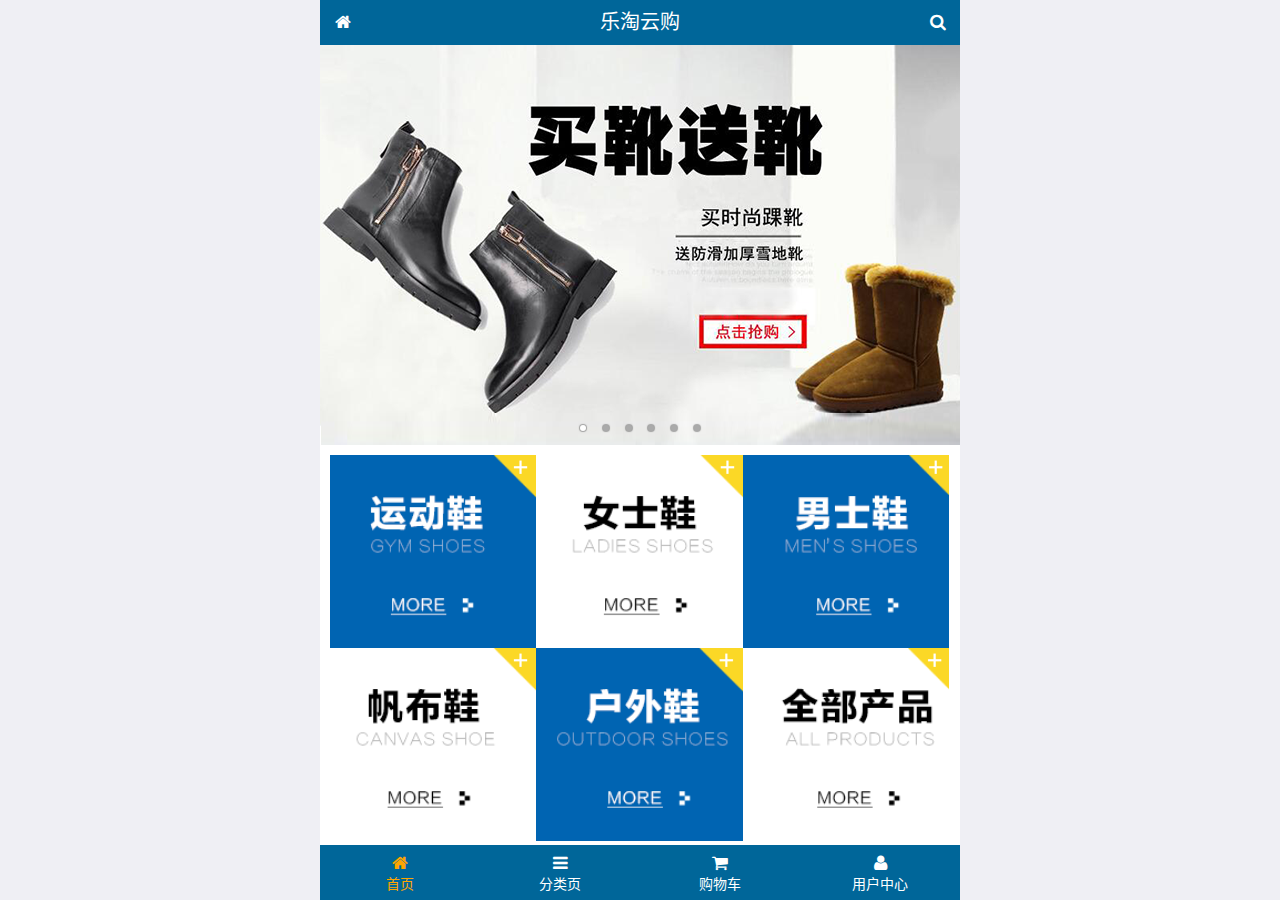
<file: public/mobile/index.html>
<!DOCTYPE html>
<html lang="zh-CN">
<head>
  <meta charset="UTF-8">
  <title>乐淘商城</title>
  <meta name="viewport" content="width=device-width, user-scalable=no, initial-scale=1.0, maximum-scale=1.0, minimum-scale=1.0">
  <!-- 引入字体图标库的css -->
  <link rel="stylesheet" href="./lib/fa/css/font-awesome.min.css">
  <link rel="stylesheet" href="./lib/mui/css/mui.css">
  <link rel="stylesheet" href="./css/common.css">
  <link rel="stylesheet" href="./css/index.css">
  <link rel="icon" href="favicon.ico">
</head>
<body>
<!--<span class="fa fa-pause"></span>-->
<!--<span class="mui-icon mui-icon-camera"></span>-->

<!-- 全屏容器 -->
<div class="lt_container">

  <!-- 乐淘头部 -->
  <div class="lt_header">
    <a href="index.html" class="icon_left"><i class="fa fa-home"></i></a>
    <h3>乐淘云购</h3>
    <a href="search.html" class="icon_right"><i class="fa fa-search"></i></a>
  </div>

  <!-- 乐淘主体 -->
  <div class="lt_main">
    <div class="mui-scroll-wrapper">
      <div class="mui-scroll">
        <!--这里放置真实显示的DOM内容-->

        <!-- 轮播图 -->
        <div class="mui-slider">

          <!-- 图片区域 -->
          <div class="mui-slider-group mui-slider-loop">
            <!-- 添加假图 -->
            <div class="mui-slider-item mui-slider-item-duplicate">
              <a href="#"><img src="./images/banner6.png" /></a>
            </div>

            <div class="mui-slider-item"><a href="#"><img src="./images/banner1.png" /></a></div>
            <div class="mui-slider-item"><a href="#"><img src="./images/banner2.png" /></a></div>
            <div class="mui-slider-item"><a href="#"><img src="./images/banner3.png" /></a></div>
            <div class="mui-slider-item"><a href="#"><img src="./images/banner4.png" /></a></div>
            <div class="mui-slider-item"><a href="#"><img src="./images/banner5.png" /></a></div>
            <div class="mui-slider-item"><a href="#"><img src="./images/banner6.png" /></a></div>

            <!-- 添加假图 -->
            <div class="mui-slider-item mui-slider-item-duplicate">
              <a href="#"><img src="./images/banner1.png" /></a>
            </div>
          </div>

          <!-- 小圆点结构 -->
          <div class="mui-slider-indicator">
            <div class="mui-indicator mui-active"></div>
            <div class="mui-indicator"></div>
            <div class="mui-indicator"></div>
            <div class="mui-indicator"></div>
            <div class="mui-indicator"></div>
            <div class="mui-indicator"></div>
          </div>

        </div>

        <!-- 导航区域 -->
        <div class="lt_nav">
          <ul class="mui-clearfix">
            <li><a href="#"><img src="./images/nav1.png" alt=""></a></li>
            <li><a href="#"><img src="./images/nav2.png" alt=""></a></li>
            <li><a href="#"><img src="./images/nav3.png" alt=""></a></li>
            <li><a href="#"><img src="./images/nav4.png" alt=""></a></li>
            <li><a href="#"><img src="./images/nav5.png" alt=""></a></li>
            <li><a href="#"><img src="./images/nav6.png" alt=""></a></li>
          </ul>
        </div>

        <!-- 产品区域 -->
        <div class="lt_product">
          <ul>
            <li class="lt_product_item">
              <a href="#">
                <img src="./images/product.jpg" alt="">
                <p class="info mui-ellipsis-2">adidas阿迪达斯 男式 场下休闲篮球鞋S83700场下休闲篮球鞋S83700 </p>
                <p>
                  <span class="price">¥560</span>
                  <span class="oldPrice">¥580</span>
                </p>
                <button class="mui-btn mui-btn-primary">立即购买</button>
              </a>
            </li>
            <li class="lt_product_item">
              <a href="#">
                <img src="./images/product.jpg" alt="">
                <p class="info mui-ellipsis-2">adidas阿迪达斯 男式 场下休闲篮球鞋S83700场下休闲篮球鞋S83700 </p>
                <p>
                  <span class="price">¥560</span>
                  <span class="oldPrice">¥580</span>
                </p>
                <button class="mui-btn mui-btn-primary">立即购买</button>
              </a>
            </li>
            <li class="lt_product_item">
              <a href="#">
                <img src="./images/product.jpg" alt="">
                <p class="info mui-ellipsis-2">adidas阿迪达斯 男式 场下休闲篮球鞋S83700场下休闲篮球鞋S83700 </p>
                <p>
                  <span class="price">¥560</span>
                  <span class="oldPrice">¥580</span>
                </p>
                <button class="mui-btn mui-btn-primary">立即购买</button>
              </a>
            </li>
            <li class="lt_product_item">
              <a href="#">
                <img src="./images/product.jpg" alt="">
                <p class="info mui-ellipsis-2">adidas阿迪达斯 男式 场下休闲篮球鞋S83700场下休闲篮球鞋S83700 </p>
                <p>
                  <span class="price">¥560</span>
                  <span class="oldPrice">¥580</span>
                </p>
                <button class="mui-btn mui-btn-primary">立即购买</button>
              </a>
            </li>
            <li class="lt_product_item">
              <a href="#">
                <img src="./images/product.jpg" alt="">
                <p class="info mui-ellipsis-2">adidas阿迪达斯 男式 场下休闲篮球鞋S83700场下休闲篮球鞋S83700 </p>
                <p>
                  <span class="price">¥560</span>
                  <span class="oldPrice">¥580</span>
                </p>
                <button class="mui-btn mui-btn-primary">立即购买</button>
              </a>
            </li>
            <li class="lt_product_item">
              <a href="#">
                <img src="./images/product.jpg" alt="">
                <p class="info mui-ellipsis-2">adidas阿迪达斯 男式 场下休闲篮球鞋S83700场下休闲篮球鞋S83700 </p>
                <p>
                  <span class="price">¥560</span>
                  <span class="oldPrice">¥580</span>
                </p>
                <button class="mui-btn mui-btn-primary">立即购买</button>
              </a>
            </li>
            <li class="lt_product_item">
              <a href="#">
                <img src="./images/product.jpg" alt="">
                <p class="info mui-ellipsis-2">adidas阿迪达斯 男式 场下休闲篮球鞋S83700场下休闲篮球鞋S83700 </p>
                <p>
                  <span class="price">¥560</span>
                  <span class="oldPrice">¥580</span>
                </p>
                <button class="mui-btn mui-btn-primary">立即购买</button>
              </a>
            </li>
            <li class="lt_product_item">
              <a href="#">
                <img src="./images/product.jpg" alt="">
                <p class="info mui-ellipsis-2">adidas阿迪达斯 男式 场下休闲篮球鞋S83700场下休闲篮球鞋S83700 </p>
                <p>
                  <span class="price">¥560</span>
                  <span class="oldPrice">¥580</span>
                </p>
                <button class="mui-btn mui-btn-primary">立即购买</button>
              </a>
            </li>
          </ul>
        </div>

      </div>
    </div>
  </div>

  <!-- 乐淘底部 -->
  <div class="lt_footer">
    <ul>
      <li><a href="index.html" class="current"><i class="fa fa-home"></i><p>首页</p></a></li>
      <li><a href="category.html"><i class="fa fa-bars"></i><p>分类页</p></a></li>
      <li><a href="cart.html"><i class="fa fa-shopping-cart"></i><p>购物车</p></a></li>
      <li><a href="user.html"><i class="fa fa-user"></i><p>用户中心</p></a></li>
    </ul>
  </div>
</div>


<script src="./lib/zepto/zepto.min.js"></script>
<script src="./lib/mui/js/mui.js"></script>
<script src="./js/common.js"></script>
</body>
</html>
</file>
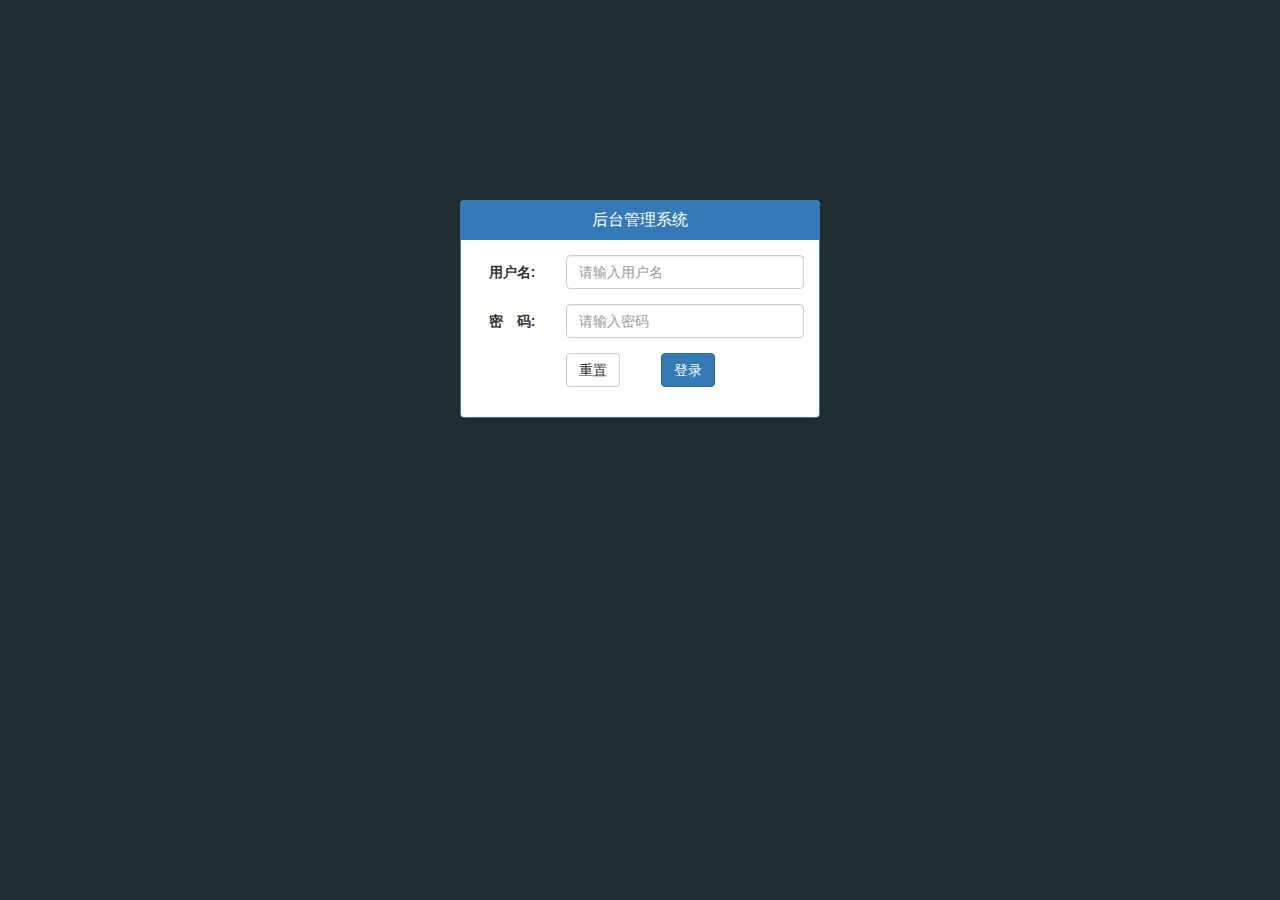
<file: public/back/login.html>
<!DOCTYPE html>
<html lang="en">
<head>
  <meta charset="UTF-8">
  <meta name="viewport" content="width=device-width, initial-scale=1.0">
  <meta http-equiv="X-UA-Compatible" content="ie=edge">
  <title>乐淘</title>
  <link rel="stylesheet" href="./lib/bootstrap/css/bootstrap.css">
  <link rel="stylesheet" href="./lib/bootstrap-validator/css/bootstrapValidator.css">
  <link rel="stylesheet" href="./lib/nprogress/nprogress.css">
  <link rel="stylesheet" href="./css/common.css">
</head>
<body class="bodyColor">
  <div class="container">
    <div class="row">
      <div class="col-lg-4  col-lg-offset-4">
        <div class="panel panel-primary">
          <div class="panel-heading">
            <h3 class="panel-title">后台管理系统</h3>
          </div>
          <div class="panel-body">
            <form class="form-horizontal" id="form">
                <div class="form-group">
                  <label for="username" class="col-sm-3 control-label">用户名:</label>
                  <div class="col-sm-9">
                    <input type="username" name="username" class="form-control" id="username" placeholder="请输入用户名">
                  </div>
                </div>
                <div class="form-group">
                  <label for="password" class="col-sm-3 control-label">密　码:</label>
                  <div class="col-sm-9">
                    <input type="password" name="password" class="form-control" id="password" placeholder="请输入密码">
                  </div>
                </div>
                <div class="form-group">
                  <div class="col-sm-offset-3 col-sm-6">
                    <button type="reset" class="btn btn-default fl">重置</button>
                    <button type="submit" class="btn btn-primary fr">登录</button>
                  </div>
                </div>
            </form>
          </div>
        </div>
      </div>
    </div>
  </div>
  <script src="./lib/jquery/jquery.min.js"></script>
  <script src="./lib/bootstrap/js/bootstrap.min.js"></script>
  <script src="./lib/bootstrap-validator/js/bootstrapValidator.min.js"></script>
  <script src="./lib/nprogress/nprogress.js"></script>
  <script src="./js/common.js"></script>
  <script src="./js/login.js"></script>
</body>
</html>
</file>
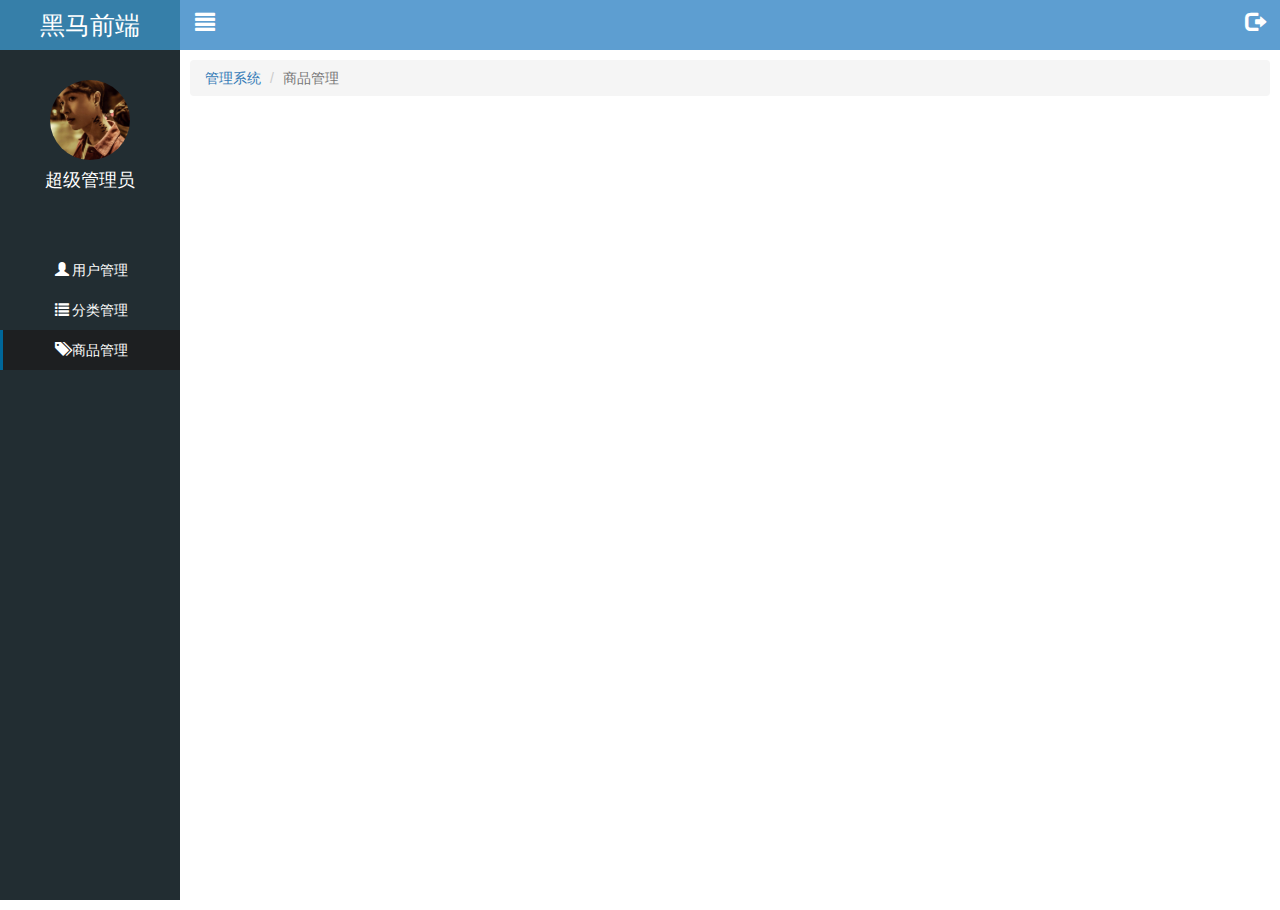
<file: public/back/product.html>
<!DOCTYPE html>
<html lang="en">
<head>
  <meta charset="UTF-8">
  <meta name="viewport" content="width=device-width, initial-scale=1.0">
  <meta http-equiv="X-UA-Compatible" content="ie=edge">
  <title>乐淘</title>
  <link rel="stylesheet" href="./lib/bootstrap/css/bootstrap.css">
  <link rel="stylesheet" href="./lib/bootstrap-validator/css/bootstrapValidator.css">
  <link rel="stylesheet" href="./lib/nprogress/nprogress.css">
  <link rel="stylesheet" href="./css/common.css">
</head>
<body>
  <!-- 左侧侧边栏布局 -->
  <div class="lt_aside">
    <div class="brand">黑马前端</div>
    <div class="user">
      <img src="./images/LAY.JPG" alt="">
      <p>超级管理员</p>
    </div>
    <div class="nav">
      <ul>
        <li>
          <a href="user.html">
            <i class="glyphicon glyphicon-user"></i>
            <span>用户管理</span>
          </a>
        </li>
        <li>
          <a href="javascript:;" class="category">
            <i class="glyphicon glyphicon-list"></i>
            <span>分类管理</span>
          </a>
          <!-- 二级列表 -->
          <div class="child">
            <a href="first.html">一级分类</a>
            <a href="second.html">二级分类</a>
          </div>
        </li>
        <li>
          <a href="product.html" class="active">
            <i class="glyphicon glyphicon-tags"></i>
            <span>商品管理</span>
          </a>
        </li>
      </ul>
    </div>
  </div>
  <div class="lt_main">
    <div class="lt_topbar">
      <a href="#" class="pull-left"><i class="glyphicon glyphicon-align-justify"></i></a>
      <a href="#" class="pull-right"><i class="glyphicon glyphicon-log-out"></i></a>
    </div>
    <div class="lt_content">
      <ol class="breadcrumb">
        <li><a href="index.html">管理系统</a></li>
        <li class="active">商品管理</li>
      </ol>
      <div class="content">
    </div>
    </div>
  </div>


  <script src="./lib/jquery/jquery.min.js"></script>
  <script src="./lib/bootstrap/js/bootstrap.min.js"></script>
  <script src="./lib/bootstrap-validator/js/bootstrapValidator.min.js"></script>
  <script src="./lib/nprogress/nprogress.js"></script>
  <script src="./js/common.js"></script>
  <script src="./js/login.js"></script>
</body>
</html>
</file>
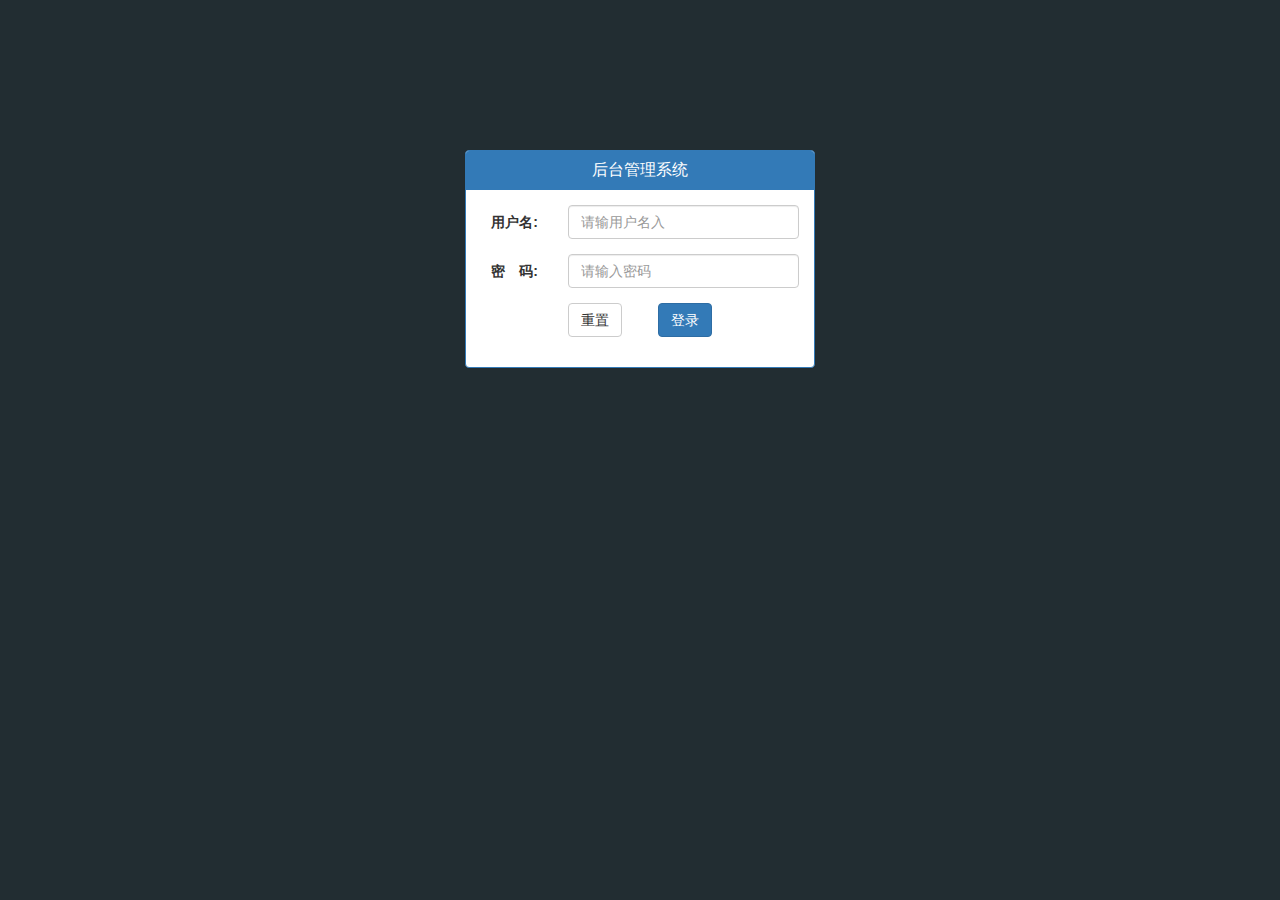
<file: public/back01/login.html>
<!DOCTYPE html>
<html lang="en">
<head>
  <meta charset="UTF-8">
  <meta name="viewport" content="width=device-width, initial-scale=1.0">
  <meta http-equiv="X-UA-Compatible" content="ie=edge">
  <title>乐淘01</title>
  <link rel="stylesheet" href="./lib/bootstrap/css/bootstrap.css">
  <link rel="stylesheet" href="./lib/bootstrap-validator/css/bootstrapValidator.min.css">
  <link rel="stylesheet" href="./css/common.css">
</head>
<body>
  <div class="container">
    <div class="row col-lg-4 col-lg-offset-4">
      <div class="panel panel-primary mt_150">
        <div class="panel-heading">
          <h3 class="panel-title">后台管理系统</h3>
        </div>
        <div class="panel-body">
          <form class="form-horizontal" id="form">
              <div class="form-group">
                <label for="username" class="col-sm-3 control-label">用户名:</label>
                <div class="col-sm-9">
                  <input type="username" name="username" class="form-control" id="username" placeholder="请输用户名入">
                </div>
              </div>
              <div class="form-group">
                <label for="password" class="col-sm-3 control-label">密　码:</label>
                <div class="col-sm-9">
                  <input type="password" name="password" class="form-control" id="password" placeholder="请输入密码">
                </div>
              </div>
              <div class="form-group">
                <div class="col-sm-offset-3 col-sm-6">
                  <button type="reset" class="btn btn-default fl">重置</button>
                  <button type="submit" class="btn btn-primary fr">登录</button>
                </div>
              </div>
            </form>
        </div>
      </div>
    </div>
  </div>
  <script src="./lib/jquery/jquery.min.js"></script>
  <script src="./lib/bootstrap/js/bootstrap.min.js"></script>
  <script src="./lib/bootstrap-validator/js/bootstrapValidator.min.js"></script>
  <script src="./js/login.js"></script>
</body>
</html>
</file>
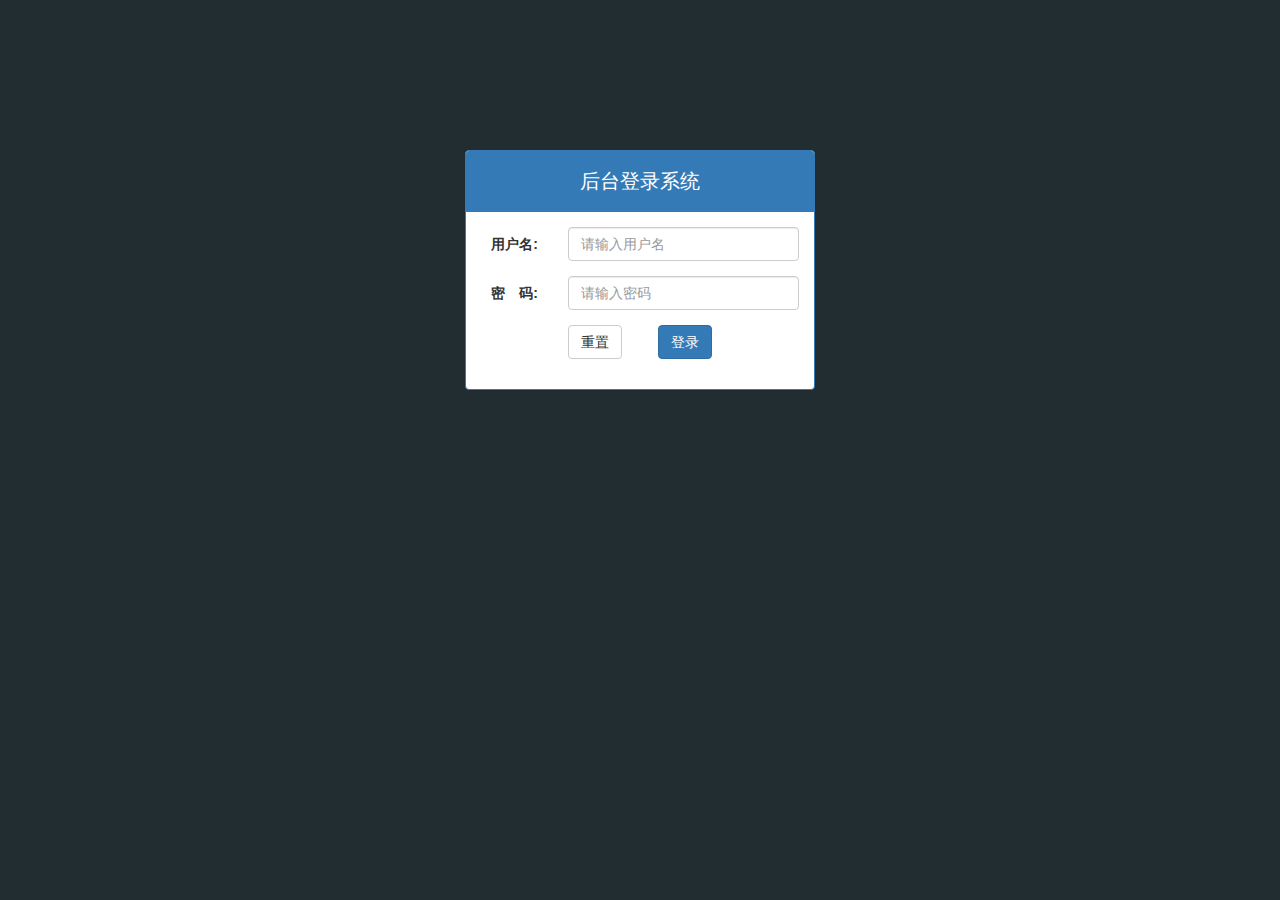
<file: public/back02/login.html>
<!DOCTYPE html>
<html lang="en">
<head>
  <meta charset="UTF-8">
  <meta name="viewport" content="width=device-width, initial-scale=1.0">
  <meta http-equiv="X-UA-Compatible" content="ie=edge">
  <title>LeTao</title>
  <link rel="stylesheet" href="./lib/bootstrap/css/bootstrap.css">
  <link rel="stylesheet" href="./lib/bootstrap-validator/css/bootstrapValidator.min.css">
  <link rel="stylesheet" href="./css/common.css">
</head>
<body>
  <div class="container">
    <div class="col-lg-4 col-lg-offset-4">
      <div class="panel panel-primary mt_150">
        <div class="panel-heading">
          <h3 class="panel-title">后台登录系统</h3>
        </div>
        <div class="panel-body">
          <form class="form-horizontal" id="form">
              <div class="form-group">
                <label for="username" class="col-sm-3 control-label">用户名:</label>
                <div class="col-sm-9">
                  <input type="username" name="username" class="form-control" id="username" placeholder="请输入用户名">
                </div>
              </div>
              <div class="form-group">
                <label for="password" class="col-sm-3 control-label">密　码:</label>
                <div class="col-sm-9">
                  <input type="password" name="password" class="form-control" id="password" placeholder="请输入密码">
                </div>
              </div>
              <div class="form-group">
                <div class="col-sm-offset-3 col-sm-6">
                  <button type="reset" class="btn btn-default fl">重置</button>
                  <button type="submit" class="btn btn-primary fr">登录</button>
                </div>
              </div>
            </form>
        </div>
      </div>
    </div>
  </div>
  <script src="./lib/jquery/jquery.min.js"></script>
  <script src="./lib/bootstrap/js/bootstrap.min.js"></script>
  <script src="./lib/bootstrap-validator/js/bootstrapValidator.min.js"></script>
  <script src="./js/login.js"></script>
</body>
</html>
</file>
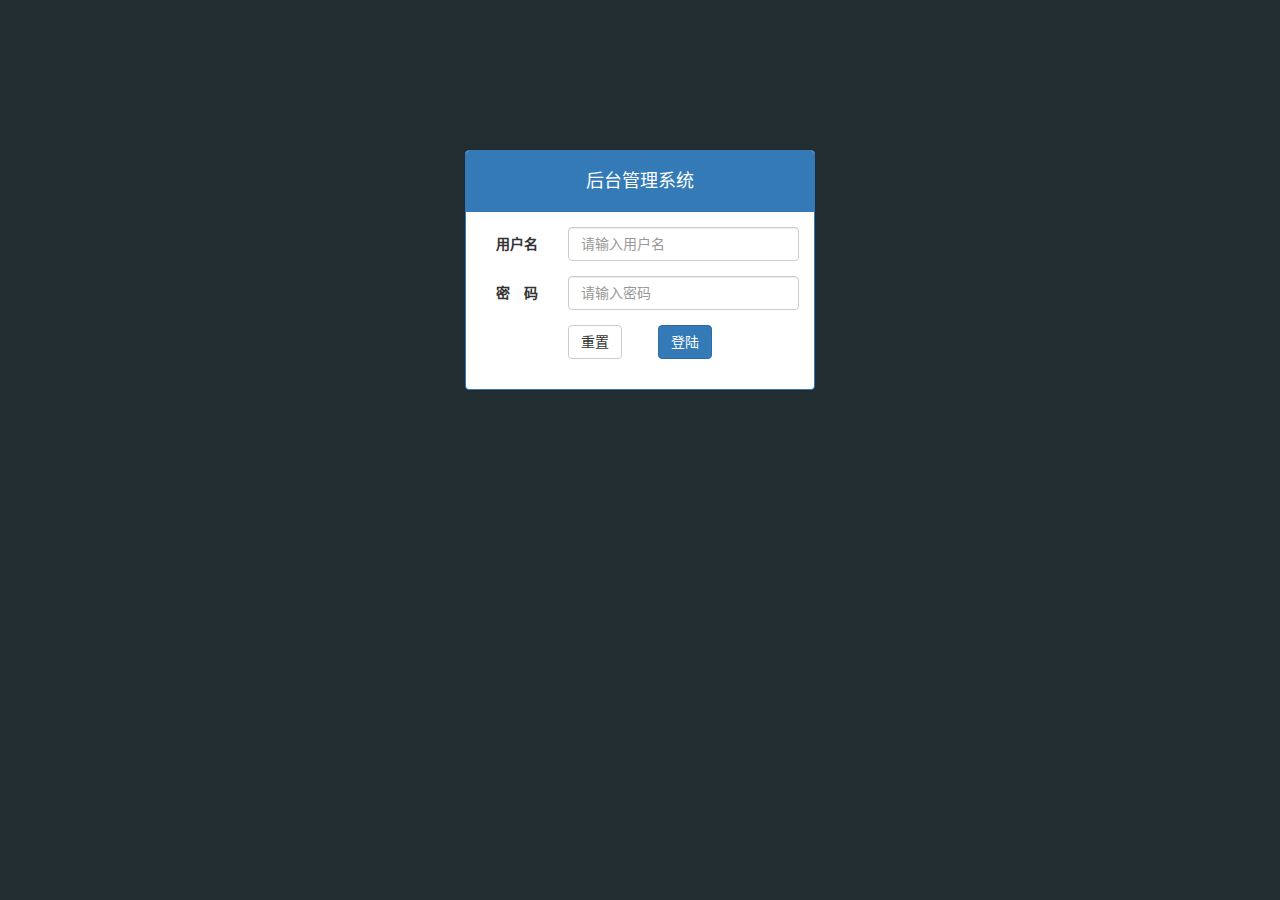
<file: public/back2/login.html>
<!DOCTYPE html>
<html lang="zh-CN">
<head>
  <meta charset="UTF-8">
  <title>乐淘电商</title>
  <meta name="viewport"
        content="width=device-width, user-scalable=no, initial-scale=1.0, maximum-scale=1.0, minimum-scale=1.0">
  <link rel="stylesheet" href="./lib/bootstrap/css/bootstrap.css">
  <link rel="stylesheet" href="./lib/bootstrap-validator/css/bootstrapValidator.min.css">
  <link rel="stylesheet" href="./lib/nprogress/nprogress.css">
  <!-- 引入自己的 css -->
  <link rel="stylesheet" href="./css/common.css">
</head>
<body class="body_bg">


<!-- 响应式版心 -->
<div class="container">
  <div class="col-lg-4 col-lg-offset-4 mt_150">

    <!-- 面板 -->
    <div class="panel panel-primary">
      <!-- 头部 -->
      <div class="panel-heading">
        <h3 class="panel-title">后台管理系统</h3>
      </div>

      <!-- 面板内容 -->
      <div class="panel-body">
        <form class="form-horizontal" id="form">
          <div class="form-group">
            <label for="username"  class="col-sm-3 control-label">用户名</label>
            <div class="col-sm-9">
              <input type="text"  name="username"  class="form-control" id="username" placeholder="请输入用户名">
            </div>
          </div>
          <div class="form-group">
            <!-- 全角的空格, 可以用于调整间隙  -->
            <label for="password" class="col-sm-3 control-label">密　码</label>
            <div class="col-sm-9">
              <input type="password" name="password" class="form-control" id="password" placeholder="请输入密码">
            </div>
          </div>
          <div class="form-group">
            <div class="col-sm-offset-3 col-sm-6">
              <button type="reset" class="btn btn-default pull-left">重置</button>
              <button type="submit" class="btn btn-primary pull-right">登陆</button>
            </div>
          </div>
        </form>
      </div>
    </div>

  </div>
</div>



<script src="./lib/jquery/jquery.min.js"></script>
<script src="./lib/bootstrap/js/bootstrap.min.js"></script>
<script src="./lib/bootstrap-validator/js/bootstrapValidator.js"></script>
<script src="./lib/nprogress/nprogress.js"></script>
<script src="./js/common.js"></script>
<script src="./js/login.js"></script>

</body>
</html>
</file>
<file: public/mobile/css/common.css>
html, body {
  width: 100%;
  height: 100%;
}

ul {
  list-style: none;
  margin: 0;
  padding: 0;
}
img {
  display: block;
  width: 100%;
}

/* 全屏容器 */
.lt_container {
  width: 100%;
  height: 100%;
  background-color: #fff;
  min-width: 320px;
  max-width: 640px;
  margin: 0 auto;
  position: relative;
  padding-top: 45px;
  padding-bottom: 55px;
}

.lt_header {
  position: absolute;
  left: 0;
  top: 0;
  width: 100%;
  height: 45px;
  background-color: #006699;
  padding-left: 45px;
  padding-right: 45px;
}

.lt_header .icon_left,
.lt_header .icon_right {
  width: 45px;
  height: 45px;
  line-height: 45px;
  text-align: center;
  position: absolute;
  top: 0;
  color: #fff;
}
.lt_header .icon_left {
  left: 0;
}
.lt_header .icon_right {
  right: 0;
}

.lt_header h3 {
  height: 45px;
  line-height: 45px;
  color: #fff;
  font-size: 20px;
  text-align: center;
  margin: 0;
  font-weight: normal;
}



.lt_footer {
  position: absolute;
  left: 0;
  bottom: 0;
  width: 100%;
  height: 55px;
  background-color: #006699;
  overflow: hidden;
}
.lt_footer li {
  float: left;
  width: 25%;
  text-align: center;
}
.lt_footer li a {
  width: 100%;
  height: 100%;
  display: block;
  color: #fff;
  padding-top: 8px;
}
.lt_footer li p {
  color: #fff;
  margin: 0;
}

.lt_footer li a.current {
  color: orange;
}
.lt_footer li a.current p{
  color: orange;
}



.lt_main {
  width: 100%;
  height: 100%;
  position: relative;
}



/* 公共的搜索框样式 */
.lt_search {
  padding: 10px;
  position: relative;
}
.lt_search .search_input {
  height: 34px;
  font-size: 12px;
  margin: 0;
  border-radius: 5px;
  border: 1px solid #007AFF;
}
.lt_search .search_btn {
  position: absolute;
  right: 10px;
  top: 10px;
  border-radius: 0 5px 5px 0;
}



/* 公共的商品样式 */
.lt_product {
  padding: 10px;
}
.lt_product_item {
  border: 1px solid #ccc;
  padding: 10px;
  float: left;
  width: 48%;
  margin-bottom: 10px;
  text-align: center;
}
.lt_product_item a {
  display: block;
  width: 100%;
  height: 100%;
}
.lt_product_item:nth-child(2n+1) {
  margin-right: 4%;
}
.lt_product_item .info {
  text-align: left;
  height: 40px;
}
.lt_product_item .price {
  color: red;
}
.lt_product_item .oldPrice {
  text-decoration: line-through;
}

.lt_product_item img {
  width: 130px;
  height: 130px;
  margin: 0 auto;
}



/* 公共的尺码样式 */
.lt_size span {
  width: 25px;
  height: 25px;
  text-align: center;
  line-height: 25px;
  display: inline-block;
  border: 1px solid #ccc;
  font-size: 12px;
  margin: 3px 0;
}
.lt_size span.current {
  background-color: orange;
  color: #fff;
}
</file>
<file: public/mobile/css/index.css>
.lt_nav {
  padding: 10px;
}
.lt_nav li {
  float: left;
  width: 33.3%;
}
.lt_nav li a {
  display: block;
}
</file>
<file: public/back/lib/nprogress/nprogress.css>
/* Make clicks pass-through */
#nprogress {
  pointer-events: none;
}

#nprogress .bar {
  background: greenyellow;

  position: fixed;
  z-index: 10000;
  top: 0;
  left: 0;

  width: 100%;
  height: 2px;
}

/* Fancy blur effect */
#nprogress .peg {
  display: block;
  position: absolute;
  right: 0px;
  width: 100px;
  height: 100%;
  box-shadow: 0 0 10px #29d, 0 0 5px #29d;
  opacity: 1.0;

  -webkit-transform: rotate(3deg) translate(0px, -4px);
      -ms-transform: rotate(3deg) translate(0px, -4px);
          transform: rotate(3deg) translate(0px, -4px);
}

/* Remove these to get rid of the spinner */
#nprogress .spinner {
  display: block;
  position: fixed;
  z-index: 1031;
  top: 15px;
  right: 15px;
}

#nprogress .spinner-icon {
  width: 18px;
  height: 18px;
  box-sizing: border-box;

  border: solid 2px transparent;
  border-top-color: #29d;
  border-left-color: #29d;
  border-radius: 50%;

  -webkit-animation: nprogress-spinner 400ms linear infinite;
          animation: nprogress-spinner 400ms linear infinite;
}

.nprogress-custom-parent {
  overflow: hidden;
  position: relative;
}

.nprogress-custom-parent #nprogress .spinner,
.nprogress-custom-parent #nprogress .bar {
  position: absolute;
}

@-webkit-keyframes nprogress-spinner {
  0%   { -webkit-transform: rotate(0deg); }
  100% { -webkit-transform: rotate(360deg); }
}
@keyframes nprogress-spinner {
  0%   { transform: rotate(0deg); }
  100% { transform: rotate(360deg); }
}
</file>
<file: public/back/css/common.css>
body,html {
  width: 100%;
  height: 100%;
}
.bodyColor {
  background-color: #222D32;
}
img {
  display: block;
}
a:link,
a:valid,
a:hover,
a:active {
  text-decoration: none;
}
ul {
  list-style: none;
  padding: 0;
  margin: 0;
}
.fl {
  float: left;
}
.fr {
  float: right;
}
.mt_20 {
  margin-top: 20px;
}
.panel {
  text-align: center;
  margin-top: 200px;
}

.lt_aside {
  width: 180px;
  height: 100%;
  background-color: #222D32;
  position: fixed;
  left: 0;
  top: 0;
  z-index: 999;
  transition: all 1s;
}
.lt_aside.hidemenu {
  left: -180px;
}
.lt_aside .brand {
  height: 50px;
  width: 180px;
  background-color: #367FA9;
  line-height: 50px;
  text-align: center;
  color: #fff;
  font-size: 25px;
}
.lt_aside .user {
  margin-top: 30px;
}
.lt_aside .user img {
  width: 80px;
  height: 80px;
  border-radius: 50%;
  margin: 0 auto;
}
.lt_aside .user p {
  text-align: center;
  line-height: 40px;
  font-size: 18px;
  color: #fff;
}

.lt_aside .nav {
  margin-top: 50px;
}
.lt_aside .nav ul li a {
  display: block;
  width: 100%;
  height: 40px;
  line-height: 40px;
  color: #fff;
  text-align: center;
  border-left: 3px solid transparent;
}
.lt_aside .nav ul li a.active {
  border-left: 3px solid #006699;
  background-color: #1D1F21;
}
.lt_aside .nav ul li .child {
  display: none;
}

.lt_main {
  padding-left: 180px;
  height: 100%;
  background-color: #fff;
  transition: all 1s;
}
.lt_main.hidemenu {
  padding-left: 0;
}
.lt_main.hidemenu .lt_topbar {
  padding-left: 0;
}
.lt_main .lt_topbar {
  width: 100%;
  height: 50px;
  background-color: #5D9ED1;
  position: fixed;
  top: 0;
  left: 0;
  padding-left: 180px;
  z-index: 666;
  transition: all 1s;
}
.lt_main .lt_topbar a {
  display: block;
  width: 50px;
  height: 50px;
  line-height: 50px;
  text-align: center;
}
.lt_main .lt_topbar a i {
  font-size: 20px;
  color: #fff;
}
.lt_main .lt_content {
  padding-top: 50px;
  /* padding-left: 180px; */
  margin: 10px;
}
.lt_main .lt_content .content .echarts_left,
.lt_main .lt_content .content .echarts_right {
  width: 48%;
  height: 400px;
  background-color: pink;
}
.modal-body p{
  color: #A94442;
}
.lt_main .lt_content table th,
.lt_main .lt_content table td {
  text-align: center;
  vertical-align: middle;
}

.lt_content tbody img {
  width: auto;
  height: 50px;
  margin: 0 auto;
}
#addModal img {
  width: auto;
  height: 100px;
}
</file>
<file: public/back01/css/common.css>
body,html {
  height: 100%;
  width: 100%;
}
.fl {
  float: left;
}
.fr {
  float: right;
}
body {
  background-color: #222D32;
}
.panel {
  text-align: center;
}
.mt_150 {
  margin-top: 150px;
}
</file>
<file: public/back02/css/common.css>
body ,html {
  width: 100%;
  height: 100%;
}
.fl {
  float: left;
}
.fr {
  float: right;
}
.mt_150{
  margin-top: 150px;
}
body {
  background-color: #222D32;
}
.panel {
  text-align: center;
}
.panel-title {
  line-height: 40px;
  font-size: 20px;
}
</file>
<file: public/back2/lib/nprogress/nprogress.css>
/* Make clicks pass-through */
#nprogress {
  pointer-events: none;
}

#nprogress .bar {
  background: greenyellow;

  position: fixed;
  z-index: 10000;
  top: 0;
  left: 0;

  width: 100%;
  height: 2px;
}

/* Fancy blur effect */
#nprogress .peg {
  display: block;
  position: absolute;
  right: 0px;
  width: 100px;
  height: 100%;
  box-shadow: 0 0 10px #29d, 0 0 5px #29d;
  opacity: 1.0;

  -webkit-transform: rotate(3deg) translate(0px, -4px);
      -ms-transform: rotate(3deg) translate(0px, -4px);
          transform: rotate(3deg) translate(0px, -4px);
}

/* Remove these to get rid of the spinner */
#nprogress .spinner {
  display: block;
  position: fixed;
  z-index: 1031;
  top: 15px;
  right: 15px;
}

#nprogress .spinner-icon {
  width: 18px;
  height: 18px;
  box-sizing: border-box;

  border: solid 2px transparent;
  border-top-color: #29d;
  border-left-color: #29d;
  border-radius: 50%;

  -webkit-animation: nprogress-spinner 400ms linear infinite;
          animation: nprogress-spinner 400ms linear infinite;
}

.nprogress-custom-parent {
  overflow: hidden;
  position: relative;
}

.nprogress-custom-parent #nprogress .spinner,
.nprogress-custom-parent #nprogress .bar {
  position: absolute;
}

@-webkit-keyframes nprogress-spinner {
  0%   { -webkit-transform: rotate(0deg); }
  100% { -webkit-transform: rotate(360deg); }
}
@keyframes nprogress-spinner {
  0%   { transform: rotate(0deg); }
  100% { transform: rotate(360deg); }
}
</file>
<file: public/back2/css/common.css>
/*
  重置公共的样式
*/
/* 让所有的表格内容都居中 */
.table.table-bordered th,
.table.table-bordered td {
  text-align: center;
  vertical-align: middle;
}


a:link,
a:visited,
a:hover,
a:active {
  text-decoration: none;
}

ul {
  margin: 0;
  padding: 0;
  list-style: none;
}

img {
  display: block;
  width: 100%;
}
.red {
  color: #A94442;
}

.body_bg {
  background-color: #222D32;
}

.panel-title {
  height: 40px;
  line-height: 40px;
  text-align: center;
  font-size: 18px;
}

.mt_150 {
  margin-top: 150px;
}
.mb_20 {
  margin-bottom: 20px;
}


/* 左侧侧边栏布局 */
.lt_aside {
  width: 180px;
  height: 100%;
  position: fixed;
  left: 0;
  top: 0;
  background-color: #222D32;
  z-index: 999;
  transition: all 1s;
}
.lt_aside.hidemenu {
  left: -180px;
}

.lt_aside .brand {
  width: 180px;
  height: 50px;
  background-color: #367FA9;
}
.lt_aside .brand a {
  display: block;
  text-align: center;
  line-height: 50px;
  color: #fff;
  text-decoration: none;
  font-size: 20px;
}

.lt_aside .user {
  height: 180px;
  padding-top: 30px;
}
.lt_aside .user img {
  width: 80px;
  height: 80px;
  margin: 0 auto;
  border-radius: 50%;
}
.lt_aside .user p {
  line-height: 40px;
  text-align: center;
  font-size: 18px;
  color: #fff;
}

.lt_aside .nav a {
  display: block;
  height: 40px;
  line-height: 40px;
  color: #fff;
  padding-left: 40px;
  border-left: 3px solid transparent;
}
.lt_aside .nav a.active {
  background-color: #1D1F21;
  border-left: 3px solid #069;
}

.lt_aside .nav a i {
  margin-right: 4px;
}

.lt_aside .nav .child {
  display: none;
}
/* 定制 child 的 a 的 padding */
.lt_aside .nav .child a {
  padding-left: 60px;
}


.lt_main {
  padding-left: 180px;
  padding-top: 50px;
  height: 1000px;
  transition: all 1s;
}
.lt_main.hidemenu {
  padding-left: 0px;
}

.lt_topbar {
  position: fixed;
  top: 0;
  left: 0;
  width: 100%;
  height: 50px;
  background-color: #3C8DBC;
  padding-left: 180px;
  transition: all 1s;
  z-index: 666;
}
.lt_topbar.hidemenu {
  padding-left: 0px;
}
.lt_topbar .icon_menu,
.lt_topbar .icon_logout {
  width: 50px;
  height: 50px;
  line-height: 50px;
  text-align: center;
  color: #fff;
  font-size: 20px;
}

.lt_content {
  padding: 15px;
}

/* 需要准备两个具备宽高的容器 */
.lt_content .echarts_left,
.lt_content .echarts_right {
  width: 48%;
  height: 400px;
  background-color: skyblue;
}

.lt_content tbody img {
  width: auto;
  height: 50px;
  margin: 0 auto;
}

#addModal img {
  width: auto;
  height: 100px;
}
</file>
<file: public/back/lib/bootstrap-validator/css/bootstrapValidator.css>
/**
 * BootstrapValidator (http://bootstrapvalidator.com)
 * The best jQuery plugin to validate form fields. Designed to use with Bootstrap 3
 *
 * @author      http://twitter.com/nghuuphuoc
 * @copyright   (c) 2013 - 2014 Nguyen Huu Phuoc
 * @license     MIT
 */

.bv-form .help-block {
    margin-bottom: 0;
}
.bv-form .tooltip-inner {
    text-align: left;
}
.nav-tabs li.bv-tab-success > a {
    color: #3c763d;
}
.nav-tabs li.bv-tab-error > a {
    color: #a94442;
}
</file>
<file: public/back01/lib/bootstrap-validator/css/bootstrapValidator.min.css>
/*!
 * BootstrapValidator (http://bootstrapvalidator.com)
 * The best jQuery plugin to validate form fields. Designed to use with Bootstrap 3
 *
 * @version     v0.5.1, built on 2014-08-22 4:55:09 PM
 * @author      https://twitter.com/nghuuphuoc
 * @copyright   (c) 2013 - 2014 Nguyen Huu Phuoc
 * @license     MIT
 */

.bv-form .help-block{margin-bottom:0}.bv-form .tooltip-inner{text-align:left}.nav-tabs li.bv-tab-success>a{color:#3c763d}.nav-tabs li.bv-tab-error>a{color:#a94442}
</file>
<file: public/back02/lib/bootstrap-validator/css/bootstrapValidator.min.css>
/*!
 * BootstrapValidator (http://bootstrapvalidator.com)
 * The best jQuery plugin to validate form fields. Designed to use with Bootstrap 3
 *
 * @version     v0.5.1, built on 2014-08-22 4:55:09 PM
 * @author      https://twitter.com/nghuuphuoc
 * @copyright   (c) 2013 - 2014 Nguyen Huu Phuoc
 * @license     MIT
 */

.bv-form .help-block{margin-bottom:0}.bv-form .tooltip-inner{text-align:left}.nav-tabs li.bv-tab-success>a{color:#3c763d}.nav-tabs li.bv-tab-error>a{color:#a94442}
</file>
<file: public/back2/lib/bootstrap-validator/css/bootstrapValidator.min.css>
/*!
 * BootstrapValidator (http://bootstrapvalidator.com)
 * The best jQuery plugin to validate form fields. Designed to use with Bootstrap 3
 *
 * @version     v0.5.1, built on 2014-08-22 4:55:09 PM
 * @author      https://twitter.com/nghuuphuoc
 * @copyright   (c) 2013 - 2014 Nguyen Huu Phuoc
 * @license     MIT
 */

.bv-form .help-block{margin-bottom:0}.bv-form .tooltip-inner{text-align:left}.nav-tabs li.bv-tab-success>a{color:#3c763d}.nav-tabs li.bv-tab-error>a{color:#a94442}
</file>
